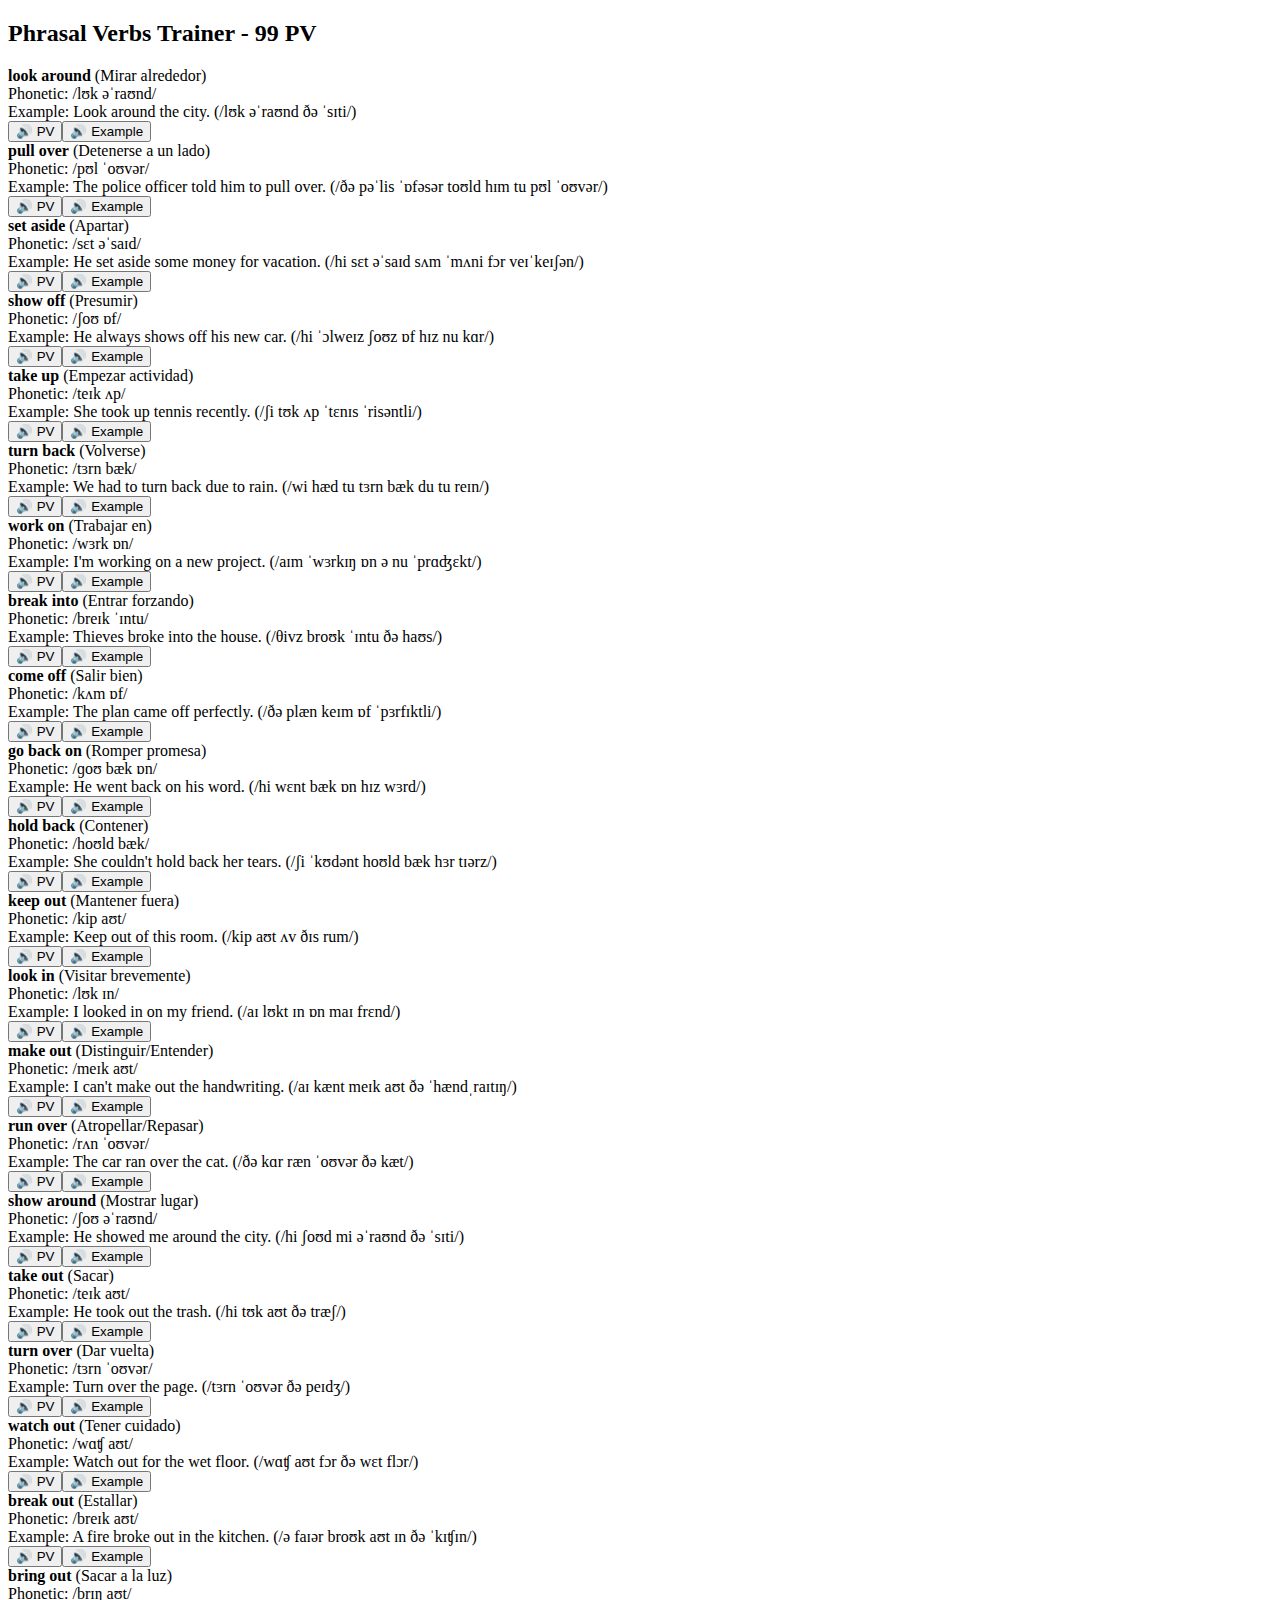
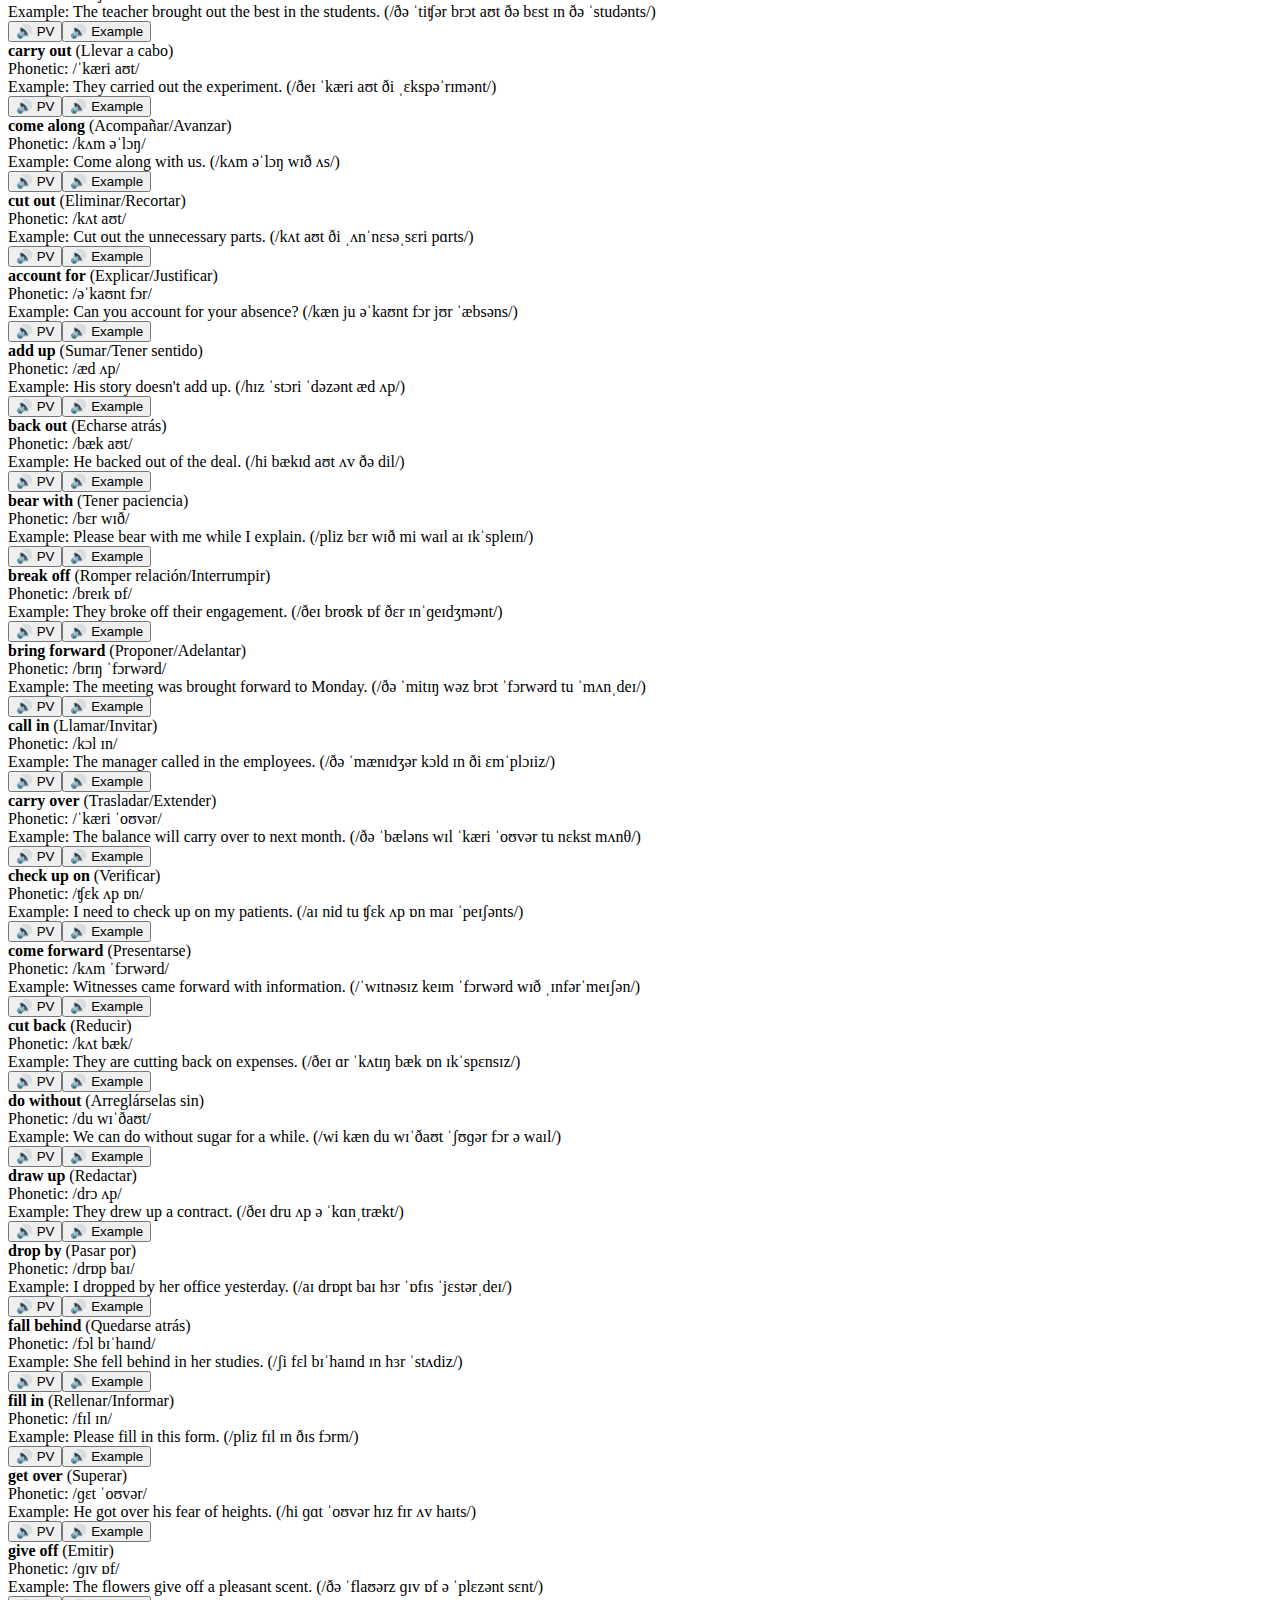
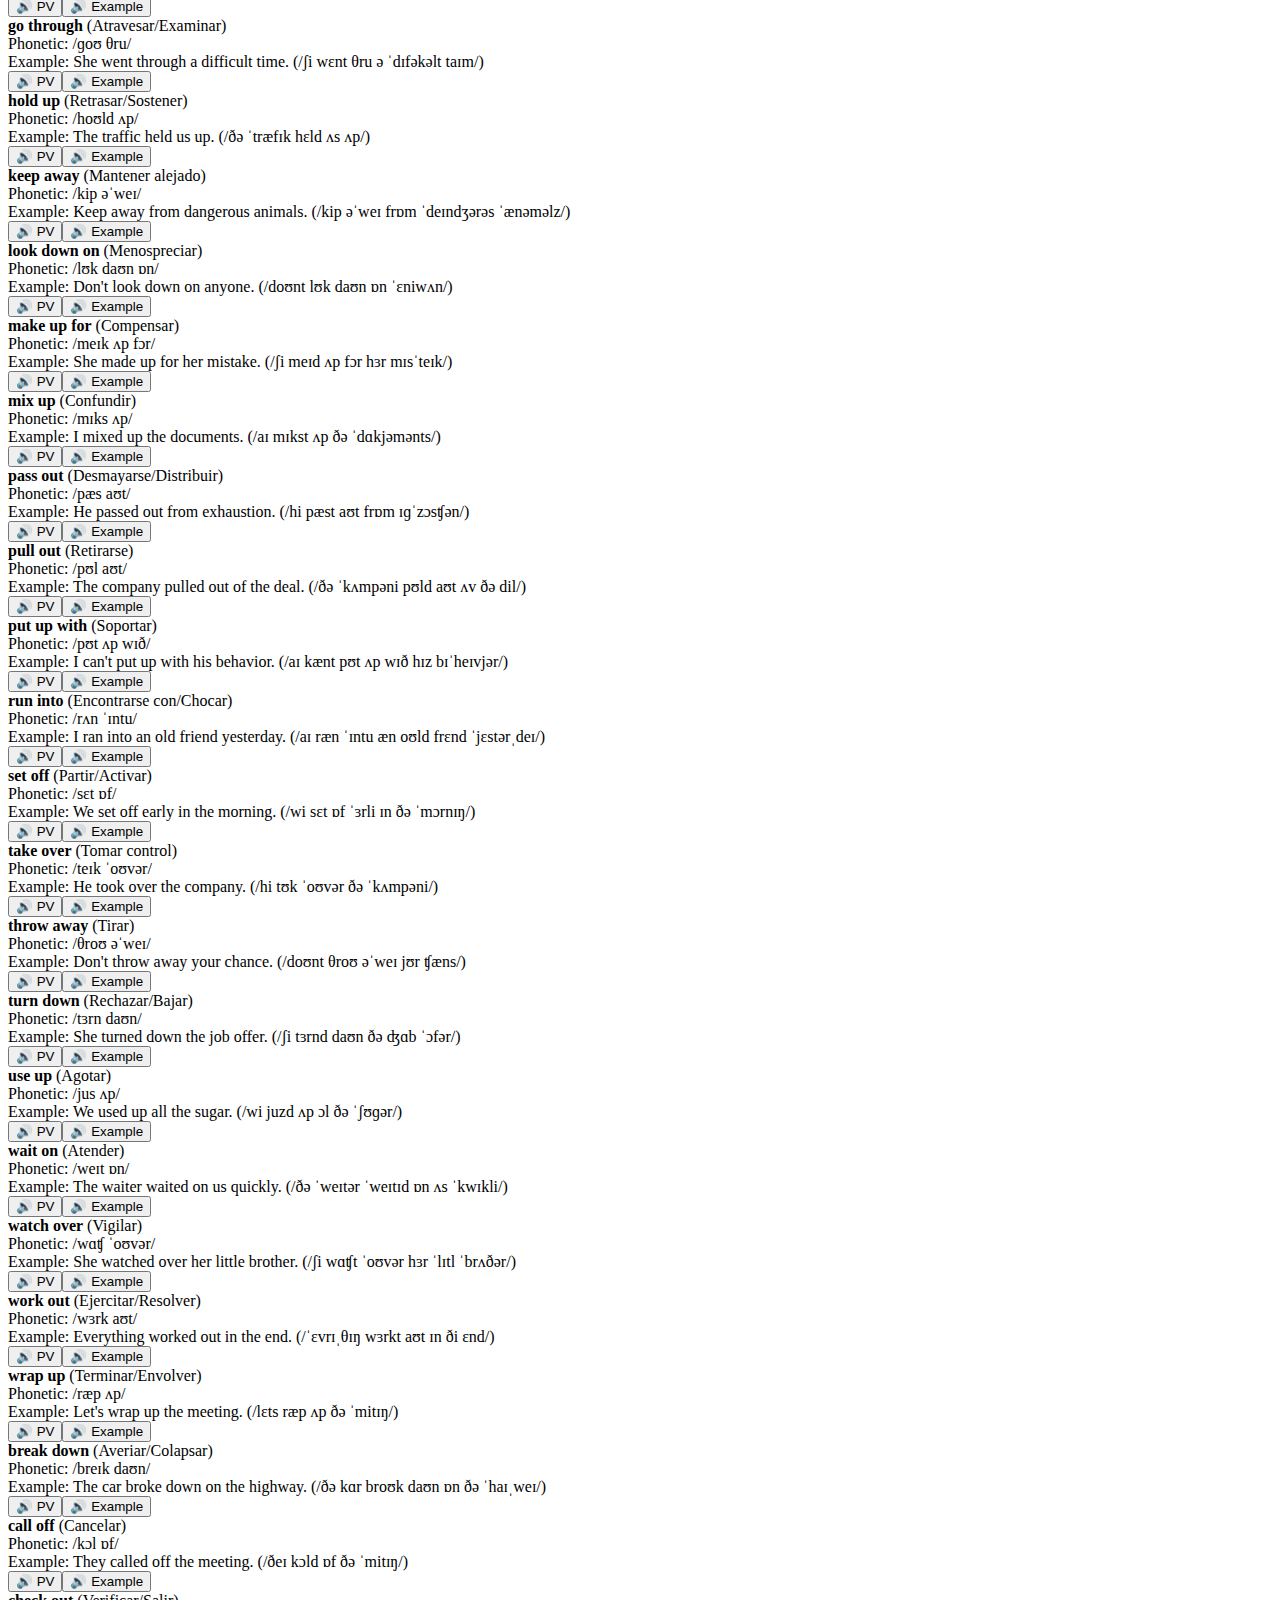
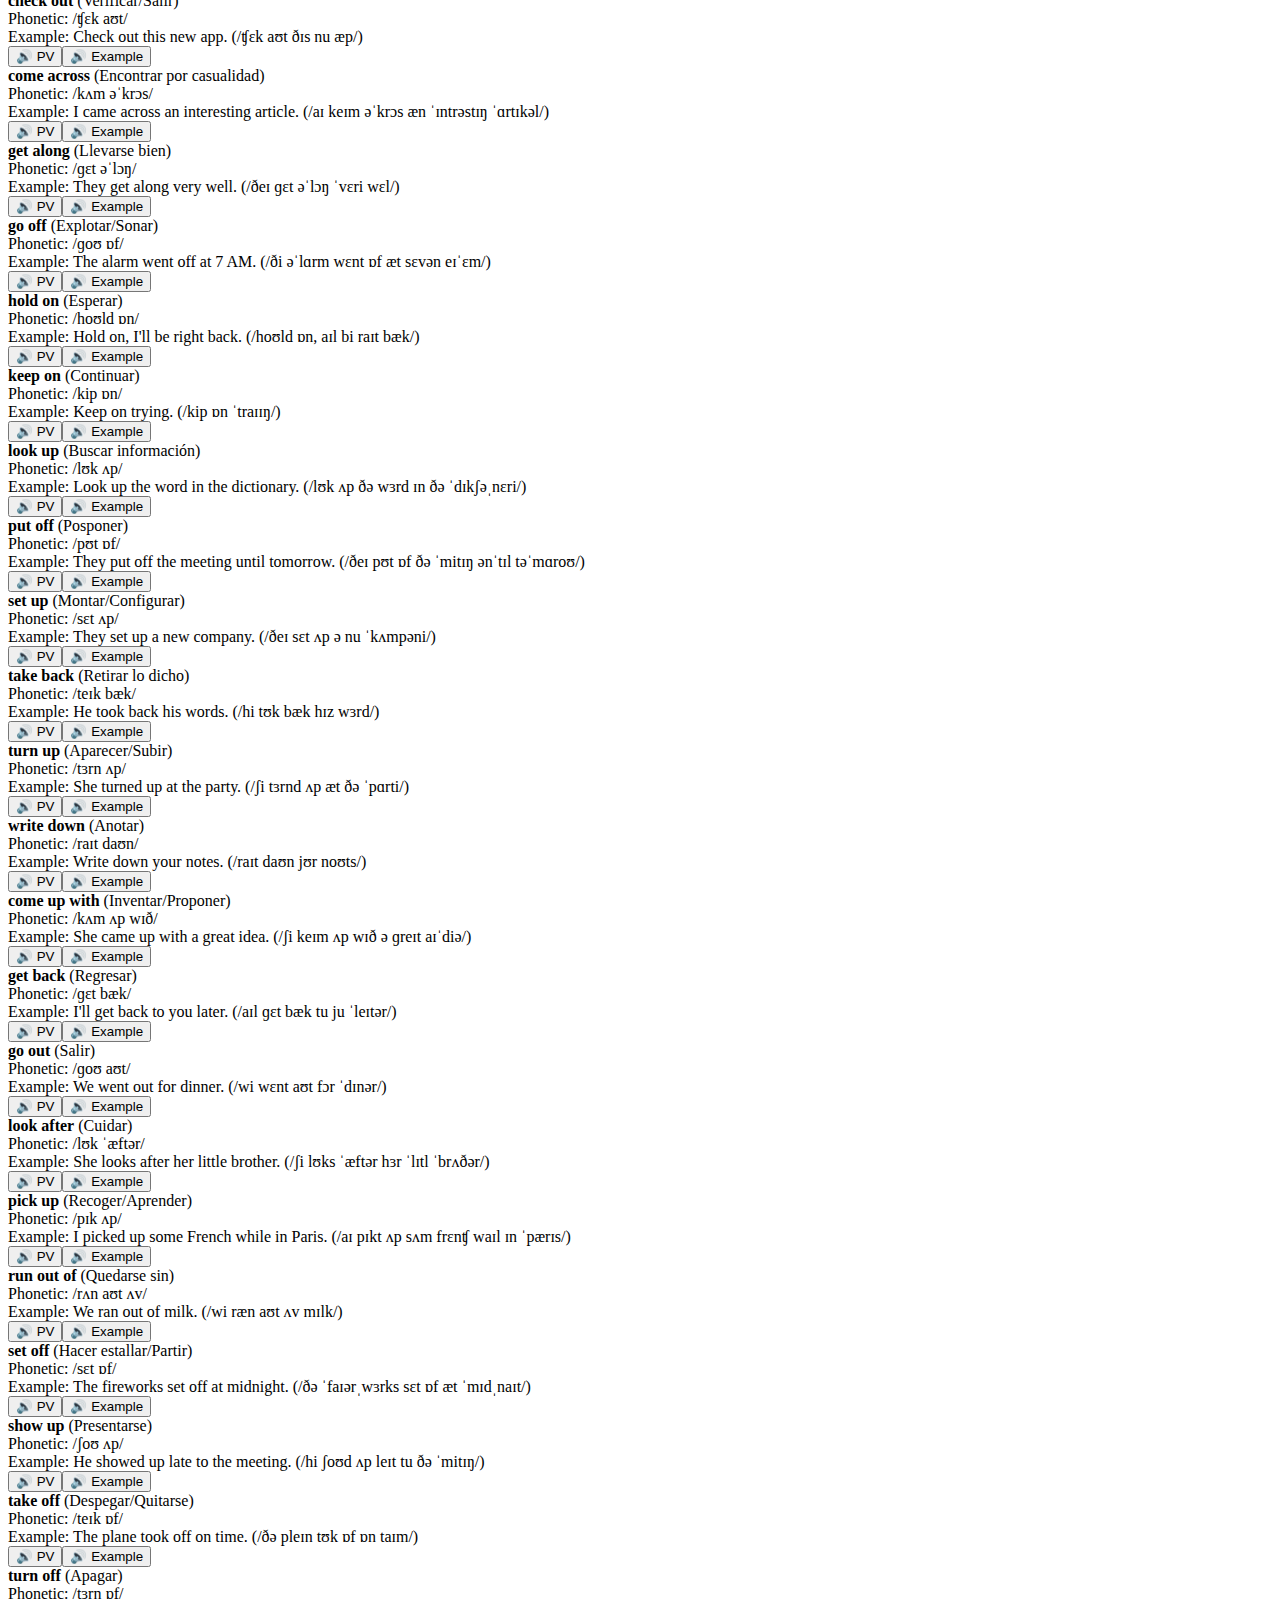
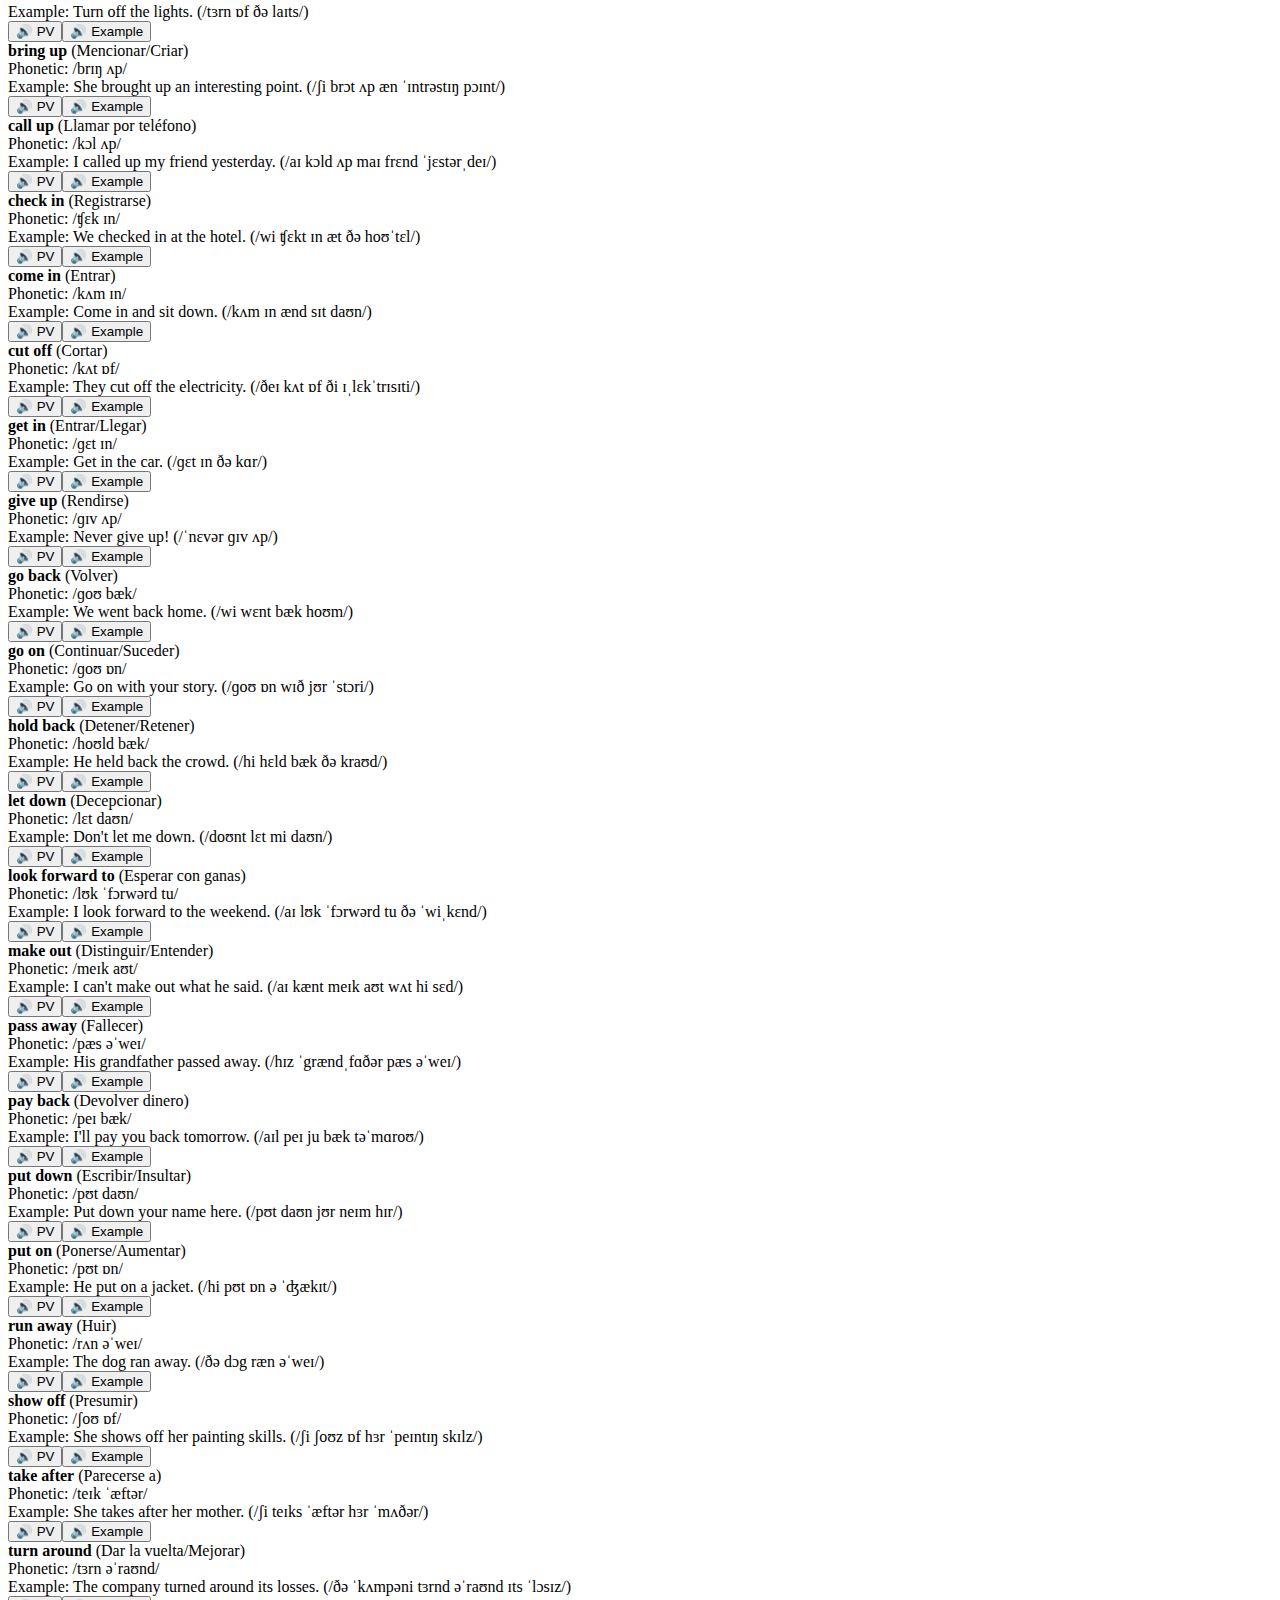
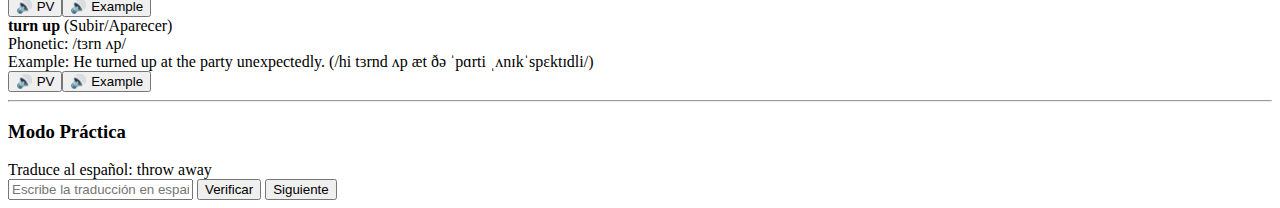
<file: index.html>
<!DOCTYPE html>
<html lang="es">
<head>
  <meta charset="UTF-8" />
  <meta name="viewport" content="width=device-width, initial-scale=1.0"/>
  <link rel="stylesheet" href="style.css">
  <title>Phrasal Verbs Trainer - 99 PV</title>
</head>
<body>
  <h2>Phrasal Verbs Trainer - 99 PV</h2>
  <div id="phrasalVerbsContainer"></div>
  <hr>
<h3>Modo Práctica</h3>
<div id="practiceMode">
  <div id="practiceQuestion"></div>
  <input type="text" id="practiceAnswer" placeholder="Escribe la traducción en español">
  <button id="checkAnswerBtn">Verificar</button>
  <button id="nextQuestionBtn">Siguiente</button>
  <div id="feedback"></div>
</div>

  <script>
    // --- 99 Phrasal verbs ---
    const phrasalVerbsData = [
      {pv:"look around", meaning:"Mirar alrededor", phonetic:"/lʊk əˈraʊnd/", example:"Look around the city.", examplePhon:"/lʊk əˈraʊnd ðə ˈsɪti/"},
      {pv:"pull over", meaning:"Detenerse a un lado", phonetic:"/pʊl ˈoʊvər/", example:"The police officer told him to pull over.", examplePhon:"/ðə pəˈlis ˈɒfəsər toʊld hɪm tu pʊl ˈoʊvər/"},
      {pv:"set aside", meaning:"Apartar", phonetic:"/sɛt əˈsaɪd/", example:"He set aside some money for vacation.", examplePhon:"/hi sɛt əˈsaɪd sʌm ˈmʌni fɔr veɪˈkeɪʃən/"},
      {pv:"show off", meaning:"Presumir", phonetic:"/ʃoʊ ɒf/", example:"He always shows off his new car.", examplePhon:"/hi ˈɔlweɪz ʃoʊz ɒf hɪz nu kɑr/"},
      {pv:"take up", meaning:"Empezar actividad", phonetic:"/teɪk ʌp/", example:"She took up tennis recently.", examplePhon:"/ʃi tʊk ʌp ˈtɛnɪs ˈrisəntli/"},
      {pv:"turn back", meaning:"Volverse", phonetic:"/tɜrn bæk/", example:"We had to turn back due to rain.", examplePhon:"/wi hæd tu tɜrn bæk du tu reɪn/"},
      {pv:"work on", meaning:"Trabajar en", phonetic:"/wɜrk ɒn/", example:"I'm working on a new project.", examplePhon:"/aɪm ˈwɜrkɪŋ ɒn ə nu ˈprɑʤɛkt/"},
      {pv:"break into", meaning:"Entrar forzando", phonetic:"/breɪk ˈɪntu/", example:"Thieves broke into the house.", examplePhon:"/θivz broʊk ˈɪntu ðə haʊs/"},
      {pv:"come off", meaning:"Salir bien", phonetic:"/kʌm ɒf/", example:"The plan came off perfectly.", examplePhon:"/ðə plæn keɪm ɒf ˈpɜrfɪktli/"},
      {pv:"go back on", meaning:"Romper promesa", phonetic:"/ɡoʊ bæk ɒn/", example:"He went back on his word.", examplePhon:"/hi wɛnt bæk ɒn hɪz wɜrd/"},
      {pv:"hold back", meaning:"Contener", phonetic:"/hoʊld bæk/", example:"She couldn't hold back her tears.", examplePhon:"/ʃi ˈkʊdənt hoʊld bæk hɜr tɪərz/"},
      {pv:"keep out", meaning:"Mantener fuera", phonetic:"/kip aʊt/", example:"Keep out of this room.", examplePhon:"/kip aʊt ʌv ðɪs rum/"},
      {pv:"look in", meaning:"Visitar brevemente", phonetic:"/lʊk ɪn/", example:"I looked in on my friend.", examplePhon:"/aɪ lʊkt ɪn ɒn maɪ frɛnd/"},
      {pv:"make out", meaning:"Distinguir/Entender", phonetic:"/meɪk aʊt/", example:"I can't make out the handwriting.", examplePhon:"/aɪ kænt meɪk aʊt ðə ˈhændˌraɪtɪŋ/"},
      {pv:"run over", meaning:"Atropellar/Repasar", phonetic:"/rʌn ˈoʊvər/", example:"The car ran over the cat.", examplePhon:"/ðə kɑr ræn ˈoʊvər ðə kæt/"},
      {pv:"show around", meaning:"Mostrar lugar", phonetic:"/ʃoʊ əˈraʊnd/", example:"He showed me around the city.", examplePhon:"/hi ʃoʊd mi əˈraʊnd ðə ˈsɪti/"},
      {pv:"take out", meaning:"Sacar", phonetic:"/teɪk aʊt/", example:"He took out the trash.", examplePhon:"/hi tʊk aʊt ðə træʃ/"},
      {pv:"turn over", meaning:"Dar vuelta", phonetic:"/tɜrn ˈoʊvər/", example:"Turn over the page.", examplePhon:"/tɜrn ˈoʊvər ðə peɪdʒ/"},
      {pv:"watch out", meaning:"Tener cuidado", phonetic:"/wɑʧ aʊt/", example:"Watch out for the wet floor.", examplePhon:"/wɑʧ aʊt fɔr ðə wɛt flɔr/"},
      {pv:"break out", meaning:"Estallar", phonetic:"/breɪk aʊt/", example:"A fire broke out in the kitchen.", examplePhon:"/ə faɪər broʊk aʊt ɪn ðə ˈkɪʧɪn/"},
      {pv:"bring out", meaning:"Sacar a la luz", phonetic:"/brɪŋ aʊt/", example:"The teacher brought out the best in the students.", examplePhon:"/ðə ˈtiʧər brɔt aʊt ðə bɛst ɪn ðə ˈstudənts/"},
      {pv:"carry out", meaning:"Llevar a cabo", phonetic:"/ˈkæri aʊt/", example:"They carried out the experiment.", examplePhon:"/ðeɪ ˈkæri aʊt ði ˌɛkspəˈrɪmənt/"},
      {pv:"come along", meaning:"Acompañar/Avanzar", phonetic:"/kʌm əˈlɔŋ/", example:"Come along with us.", examplePhon:"/kʌm əˈlɔŋ wɪð ʌs/"},
      {pv:"cut out", meaning:"Eliminar/Recortar", phonetic:"/kʌt aʊt/", example:"Cut out the unnecessary parts.", examplePhon:"/kʌt aʊt ði ˌʌnˈnɛsəˌsɛri pɑrts/"},
      {pv:"account for", meaning:"Explicar/Justificar", phonetic:"/əˈkaʊnt fɔr/", example:"Can you account for your absence?", examplePhon:"/kæn ju əˈkaʊnt fɔr jʊr ˈæbsəns/"},
      {pv:"add up", meaning:"Sumar/Tener sentido", phonetic:"/æd ʌp/", example:"His story doesn't add up.", examplePhon:"/hɪz ˈstɔri ˈdəzənt æd ʌp/"},
      {pv:"back out", meaning:"Echarse atrás", phonetic:"/bæk aʊt/", example:"He backed out of the deal.", examplePhon:"/hi bækɪd aʊt ʌv ðə dil/"},
      {pv:"bear with", meaning:"Tener paciencia", phonetic:"/bɛr wɪð/", example:"Please bear with me while I explain.", examplePhon:"/pliz bɛr wɪð mi waɪl aɪ ɪkˈspleɪn/"},
      {pv:"break off", meaning:"Romper relación/Interrumpir", phonetic:"/breɪk ɒf/", example:"They broke off their engagement.", examplePhon:"/ðeɪ broʊk ɒf ðɛr ɪnˈɡeɪdʒmənt/"},
      {pv:"bring forward", meaning:"Proponer/Adelantar", phonetic:"/brɪŋ ˈfɔrwərd/", example:"The meeting was brought forward to Monday.", examplePhon:"/ðə ˈmitɪŋ wəz brɔt ˈfɔrwərd tu ˈmʌnˌdeɪ/"},
      {pv:"call in", meaning:"Llamar/Invitar", phonetic:"/kɔl ɪn/", example:"The manager called in the employees.", examplePhon:"/ðə ˈmænɪdʒər kɔld ɪn ði ɛmˈplɔɪiz/"},
      {pv:"carry over", meaning:"Trasladar/Extender", phonetic:"/ˈkæri ˈoʊvər/", example:"The balance will carry over to next month.", examplePhon:"/ðə ˈbæləns wɪl ˈkæri ˈoʊvər tu nɛkst mʌnθ/"},
      {pv:"check up on", meaning:"Verificar", phonetic:"/ʧɛk ʌp ɒn/", example:"I need to check up on my patients.", examplePhon:"/aɪ nid tu ʧɛk ʌp ɒn maɪ ˈpeɪʃənts/"},
      {pv:"come forward", meaning:"Presentarse", phonetic:"/kʌm ˈfɔrwərd/", example:"Witnesses came forward with information.", examplePhon:"/ˈwɪtnəsɪz keɪm ˈfɔrwərd wɪð ˌɪnfərˈmeɪʃən/"},
      {pv:"cut back", meaning:"Reducir", phonetic:"/kʌt bæk/", example:"They are cutting back on expenses.", examplePhon:"/ðeɪ ɑr ˈkʌtɪŋ bæk ɒn ɪkˈspɛnsɪz/"},
      {pv:"do without", meaning:"Arreglárselas sin", phonetic:"/du wɪˈðaʊt/", example:"We can do without sugar for a while.", examplePhon:"/wi kæn du wɪˈðaʊt ˈʃʊɡər fɔr ə waɪl/"},
      {pv:"draw up", meaning:"Redactar", phonetic:"/drɔ ʌp/", example:"They drew up a contract.", examplePhon:"/ðeɪ dru ʌp ə ˈkɑnˌtrækt/"},
      {pv:"drop by", meaning:"Pasar por", phonetic:"/drɒp baɪ/", example:"I dropped by her office yesterday.", examplePhon:"/aɪ drɒpt baɪ hɜr ˈɒfɪs ˈjɛstərˌdeɪ/"},
      {pv:"fall behind", meaning:"Quedarse atrás", phonetic:"/fɔl bɪˈhaɪnd/", example:"She fell behind in her studies.", examplePhon:"/ʃi fɛl bɪˈhaɪnd ɪn hɜr ˈstʌdiz/"},
      {pv:"fill in", meaning:"Rellenar/Informar", phonetic:"/fɪl ɪn/", example:"Please fill in this form.", examplePhon:"/pliz fɪl ɪn ðɪs fɔrm/"},
      {pv:"get over", meaning:"Superar", phonetic:"/ɡɛt ˈoʊvər/", example:"He got over his fear of heights.", examplePhon:"/hi ɡɑt ˈoʊvər hɪz fɪr ʌv haɪts/"},
      {pv:"give off", meaning:"Emitir", phonetic:"/ɡɪv ɒf/", example:"The flowers give off a pleasant scent.", examplePhon:"/ðə ˈflaʊərz ɡɪv ɒf ə ˈplɛzənt sɛnt/"},
      {pv:"go through", meaning:"Atravesar/Examinar", phonetic:"/ɡoʊ θru/", example:"She went through a difficult time.", examplePhon:"/ʃi wɛnt θru ə ˈdɪfəkəlt taɪm/"},
      {pv:"hold up", meaning:"Retrasar/Sostener", phonetic:"/hoʊld ʌp/", example:"The traffic held us up.", examplePhon:"/ðə ˈtræfɪk hɛld ʌs ʌp/"},
      {pv:"keep away", meaning:"Mantener alejado", phonetic:"/kip əˈweɪ/", example:"Keep away from dangerous animals.", examplePhon:"/kip əˈweɪ frɒm ˈdeɪndʒərəs ˈænəməlz/"},
      {pv:"look down on", meaning:"Menospreciar", phonetic:"/lʊk daʊn ɒn/", example:"Don't look down on anyone.", examplePhon:"/doʊnt lʊk daʊn ɒn ˈɛniwʌn/"},
      {pv:"make up for", meaning:"Compensar", phonetic:"/meɪk ʌp fɔr/", example:"She made up for her mistake.", examplePhon:"/ʃi meɪd ʌp fɔr hɜr mɪsˈteɪk/"},
      {pv:"mix up", meaning:"Confundir", phonetic:"/mɪks ʌp/", example:"I mixed up the documents.", examplePhon:"/aɪ mɪkst ʌp ðə ˈdɑkjəmənts/"},
      {pv:"pass out", meaning:"Desmayarse/Distribuir", phonetic:"/pæs aʊt/", example:"He passed out from exhaustion.", examplePhon:"/hi pæst aʊt frɒm ɪɡˈzɔsʧən/"},
      {pv:"pull out", meaning:"Retirarse", phonetic:"/pʊl aʊt/", example:"The company pulled out of the deal.", examplePhon:"/ðə ˈkʌmpəni pʊld aʊt ʌv ðə dil/"},
      {pv:"put up with", meaning:"Soportar", phonetic:"/pʊt ʌp wɪð/", example:"I can't put up with his behavior.", examplePhon:"/aɪ kænt pʊt ʌp wɪð hɪz bɪˈheɪvjər/"},
      {pv:"run into", meaning:"Encontrarse con/Chocar", phonetic:"/rʌn ˈɪntu/", example:"I ran into an old friend yesterday.", examplePhon:"/aɪ ræn ˈɪntu æn oʊld frɛnd ˈjɛstərˌdeɪ/"},
      {pv:"set off", meaning:"Partir/Activar", phonetic:"/sɛt ɒf/", example:"We set off early in the morning.", examplePhon:"/wi sɛt ɒf ˈɜrli ɪn ðə ˈmɔrnɪŋ/"},
      {pv:"take over", meaning:"Tomar control", phonetic:"/teɪk ˈoʊvər/", example:"He took over the company.", examplePhon:"/hi tʊk ˈoʊvər ðə ˈkʌmpəni/"},
      {pv:"throw away", meaning:"Tirar", phonetic:"/θroʊ əˈweɪ/", example:"Don't throw away your chance.", examplePhon:"/doʊnt θroʊ əˈweɪ jʊr ʧæns/"},
      {pv:"turn down", meaning:"Rechazar/Bajar", phonetic:"/tɜrn daʊn/", example:"She turned down the job offer.", examplePhon:"/ʃi tɜrnd daʊn ðə ʤɑb ˈɔfər/"},
      {pv:"use up", meaning:"Agotar", phonetic:"/jus ʌp/", example:"We used up all the sugar.", examplePhon:"/wi juzd ʌp ɔl ðə ˈʃʊɡər/"},
      {pv:"wait on", meaning:"Atender", phonetic:"/weɪt ɒn/", example:"The waiter waited on us quickly.", examplePhon:"/ðə ˈweɪtər ˈweɪtɪd ɒn ʌs ˈkwɪkli/"},
      {pv:"watch over", meaning:"Vigilar", phonetic:"/wɑʧ ˈoʊvər/", example:"She watched over her little brother.", examplePhon:"/ʃi wɑʧt ˈoʊvər hɜr ˈlɪtl ˈbrʌðər/"},
      {pv:"work out", meaning:"Ejercitar/Resolver", phonetic:"/wɜrk aʊt/", example:"Everything worked out in the end.", examplePhon:"/ˈɛvrɪˌθɪŋ wɜrkt aʊt ɪn ði ɛnd/"},
      {pv:"wrap up", meaning:"Terminar/Envolver", phonetic:"/ræp ʌp/", example:"Let's wrap up the meeting.", examplePhon:"/lɛts ræp ʌp ðə ˈmitɪŋ/"},
      {pv:"break down", meaning:"Averiar/Colapsar", phonetic:"/breɪk daʊn/", example:"The car broke down on the highway.", examplePhon:"/ðə kɑr broʊk daʊn ɒn ðə ˈhaɪˌweɪ/"},
      {pv:"call off", meaning:"Cancelar", phonetic:"/kɔl ɒf/", example:"They called off the meeting.", examplePhon:"/ðeɪ kɔld ɒf ðə ˈmitɪŋ/"},
      {pv:"check out", meaning:"Verificar/Salir", phonetic:"/ʧɛk aʊt/", example:"Check out this new app.", examplePhon:"/ʧɛk aʊt ðɪs nu æp/"},
      {pv:"come across", meaning:"Encontrar por casualidad", phonetic:"/kʌm əˈkrɔs/", example:"I came across an interesting article.", examplePhon:"/aɪ keɪm əˈkrɔs æn ˈɪntrəstɪŋ ˈɑrtɪkəl/"},
      {pv:"get along", meaning:"Llevarse bien", phonetic:"/ɡɛt əˈlɔŋ/", example:"They get along very well.", examplePhon:"/ðeɪ ɡɛt əˈlɔŋ ˈvɛri wɛl/"},
      {pv:"go off", meaning:"Explotar/Sonar", phonetic:"/ɡoʊ ɒf/", example:"The alarm went off at 7 AM.", examplePhon:"/ði əˈlɑrm wɛnt ɒf æt sɛvən eɪˈɛm/"},
      {pv:"hold on", meaning:"Esperar", phonetic:"/hoʊld ɒn/", example:"Hold on, I'll be right back.", examplePhon:"/hoʊld ɒn, aɪl bi raɪt bæk/"},
      {pv:"keep on", meaning:"Continuar", phonetic:"/kip ɒn/", example:"Keep on trying.", examplePhon:"/kip ɒn ˈtraɪɪŋ/"},
      {pv:"look up", meaning:"Buscar información", phonetic:"/lʊk ʌp/", example:"Look up the word in the dictionary.", examplePhon:"/lʊk ʌp ðə wɜrd ɪn ðə ˈdɪkʃəˌnɛri/"},
      {pv:"put off", meaning:"Posponer", phonetic:"/pʊt ɒf/", example:"They put off the meeting until tomorrow.", examplePhon:"/ðeɪ pʊt ɒf ðə ˈmitɪŋ ənˈtɪl təˈmɑroʊ/"},
      {pv:"set up", meaning:"Montar/Configurar", phonetic:"/sɛt ʌp/", example:"They set up a new company.", examplePhon:"/ðeɪ sɛt ʌp ə nu ˈkʌmpəni/"},
      {pv:"take back", meaning:"Retirar lo dicho", phonetic:"/teɪk bæk/", example:"He took back his words.", examplePhon:"/hi tʊk bæk hɪz wɜrd/"},
      {pv:"turn up", meaning:"Aparecer/Subir", phonetic:"/tɜrn ʌp/", example:"She turned up at the party.", examplePhon:"/ʃi tɜrnd ʌp æt ðə ˈpɑrti/"},
      {pv:"write down", meaning:"Anotar", phonetic:"/raɪt daʊn/", example:"Write down your notes.", examplePhon:"/raɪt daʊn jʊr noʊts/"},
      {pv:"come up with", meaning:"Inventar/Proponer", phonetic:"/kʌm ʌp wɪð/", example:"She came up with a great idea.", examplePhon:"/ʃi keɪm ʌp wɪð ə ɡreɪt aɪˈdiə/"},
      {pv:"get back", meaning:"Regresar", phonetic:"/ɡɛt bæk/", example:"I'll get back to you later.", examplePhon:"/aɪl ɡɛt bæk tu ju ˈleɪtər/"},
      {pv:"go out", meaning:"Salir", phonetic:"/ɡoʊ aʊt/", example:"We went out for dinner.", examplePhon:"/wi wɛnt aʊt fɔr ˈdɪnər/"},
      {pv:"look after", meaning:"Cuidar", phonetic:"/lʊk ˈæftər/", example:"She looks after her little brother.", examplePhon:"/ʃi lʊks ˈæftər hɜr ˈlɪtl ˈbrʌðər/"},
      {pv:"pick up", meaning:"Recoger/Aprender", phonetic:"/pɪk ʌp/", example:"I picked up some French while in Paris.", examplePhon:"/aɪ pɪkt ʌp sʌm frɛnʧ waɪl ɪn ˈpærɪs/"},
      {pv:"run out of", meaning:"Quedarse sin", phonetic:"/rʌn aʊt ʌv/", example:"We ran out of milk.", examplePhon:"/wi ræn aʊt ʌv mɪlk/"},
      {pv:"set off", meaning:"Hacer estallar/Partir", phonetic:"/sɛt ɒf/", example:"The fireworks set off at midnight.", examplePhon:"/ðə ˈfaɪərˌwɜrks sɛt ɒf æt ˈmɪdˌnaɪt/"},
      {pv:"show up", meaning:"Presentarse", phonetic:"/ʃoʊ ʌp/", example:"He showed up late to the meeting.", examplePhon:"/hi ʃoʊd ʌp leɪt tu ðə ˈmitɪŋ/"},
      {pv:"take off", meaning:"Despegar/Quitarse", phonetic:"/teɪk ɒf/", example:"The plane took off on time.", examplePhon:"/ðə pleɪn tʊk ɒf ɒn taɪm/"},
      {pv:"turn off", meaning:"Apagar", phonetic:"/tɜrn ɒf/", example:"Turn off the lights.", examplePhon:"/tɜrn ɒf ðə laɪts/"},
      {pv:"bring up", meaning:"Mencionar/Criar", phonetic:"/brɪŋ ʌp/", example:"She brought up an interesting point.", examplePhon:"/ʃi brɔt ʌp æn ˈɪntrəstɪŋ pɔɪnt/"},
      {pv:"call up", meaning:"Llamar por teléfono", phonetic:"/kɔl ʌp/", example:"I called up my friend yesterday.", examplePhon:"/aɪ kɔld ʌp maɪ frɛnd ˈjɛstərˌdeɪ/"},
      {pv:"check in", meaning:"Registrarse", phonetic:"/ʧɛk ɪn/", example:"We checked in at the hotel.", examplePhon:"/wi ʧɛkt ɪn æt ðə hoʊˈtɛl/"},
      {pv:"come in", meaning:"Entrar", phonetic:"/kʌm ɪn/", example:"Come in and sit down.", examplePhon:"/kʌm ɪn ænd sɪt daʊn/"},
      {pv:"cut off", meaning:"Cortar", phonetic:"/kʌt ɒf/", example:"They cut off the electricity.", examplePhon:"/ðeɪ kʌt ɒf ði ɪˌlɛkˈtrɪsɪti/"},
      {pv:"get in", meaning:"Entrar/Llegar", phonetic:"/ɡɛt ɪn/", example:"Get in the car.", examplePhon:"/ɡɛt ɪn ðə kɑr/"},
      {pv:"give up", meaning:"Rendirse", phonetic:"/ɡɪv ʌp/", example:"Never give up!", examplePhon:"/ˈnɛvər ɡɪv ʌp/"},
      {pv:"go back", meaning:"Volver", phonetic:"/ɡoʊ bæk/", example:"We went back home.", examplePhon:"/wi wɛnt bæk hoʊm/"},
      {pv:"go on", meaning:"Continuar/Suceder", phonetic:"/ɡoʊ ɒn/", example:"Go on with your story.", examplePhon:"/ɡoʊ ɒn wɪð jʊr ˈstɔri/"},
      {pv:"hold back", meaning:"Detener/Retener", phonetic:"/hoʊld bæk/", example:"He held back the crowd.", examplePhon:"/hi hɛld bæk ðə kraʊd/"},
      {pv:"let down", meaning:"Decepcionar", phonetic:"/lɛt daʊn/", example:"Don't let me down.", examplePhon:"/doʊnt lɛt mi daʊn/"},
      {pv:"look forward to", meaning:"Esperar con ganas", phonetic:"/lʊk ˈfɔrwərd tu/", example:"I look forward to the weekend.", examplePhon:"/aɪ lʊk ˈfɔrwərd tu ðə ˈwiˌkɛnd/"},
      {pv:"make out", meaning:"Distinguir/Entender", phonetic:"/meɪk aʊt/", example:"I can't make out what he said.", examplePhon:"/aɪ kænt meɪk aʊt wʌt hi sɛd/"},
      {pv:"pass away", meaning:"Fallecer", phonetic:"/pæs əˈweɪ/", example:"His grandfather passed away.", examplePhon:"/hɪz ˈgrændˌfɑðər pæs əˈweɪ/"},
      {pv:"pay back", meaning:"Devolver dinero", phonetic:"/peɪ bæk/", example:"I'll pay you back tomorrow.", examplePhon:"/aɪl peɪ ju bæk təˈmɑroʊ/"},
      {pv:"put down", meaning:"Escribir/Insultar", phonetic:"/pʊt daʊn/", example:"Put down your name here.", examplePhon:"/pʊt daʊn jʊr neɪm hɪr/"},
      {pv:"put on", meaning:"Ponerse/Aumentar", phonetic:"/pʊt ɒn/", example:"He put on a jacket.", examplePhon:"/hi pʊt ɒn ə ˈʤækɪt/"},
      {pv:"run away", meaning:"Huir", phonetic:"/rʌn əˈweɪ/", example:"The dog ran away.", examplePhon:"/ðə dɔg ræn əˈweɪ/"},
      {pv:"show off", meaning:"Presumir", phonetic:"/ʃoʊ ɒf/", example:"She shows off her painting skills.", examplePhon:"/ʃi ʃoʊz ɒf hɜr ˈpeɪntɪŋ skɪlz/"},
      {pv:"take after", meaning:"Parecerse a", phonetic:"/teɪk ˈæftər/", example:"She takes after her mother.", examplePhon:"/ʃi teɪks ˈæftər hɜr ˈmʌðər/"},
      {pv:"turn around", meaning:"Dar la vuelta/Mejorar", phonetic:"/tɜrn əˈraʊnd/", example:"The company turned around its losses.", examplePhon:"/ðə ˈkʌmpəni tɜrnd əˈraʊnd ɪts ˈlɔsɪz/"},
      {pv:"turn up", meaning:"Subir/Aparecer", phonetic:"/tɜrn ʌp/", example:"He turned up at the party unexpectedly.", examplePhon:"/hi tɜrnd ʌp æt ðə ˈpɑrti ˌʌnɪkˈspɛktɪdli/"}
    ];

    // --- Cargar voces ---
    // --- Cargar voces ---
let englishVoiceFemale;
function loadVoices(){
  const voices = speechSynthesis.getVoices();
  
  // Primero buscar voz femenina en en-US
  englishVoiceFemale = voices.find(v => v.lang === 'en-US' && /female/i.test(v.name));

  // Si no hay, tomar cualquier voz en-US
  if(!englishVoiceFemale){
    englishVoiceFemale = voices.find(v => v.lang === 'en-US');
  }

  // Si aún no hay, tomar la primera disponible
  if(!englishVoiceFemale){
    englishVoiceFemale = voices[0];
  }
}

speechSynthesis.onvoiceschanged = loadVoices;
window.onload = () => {
  loadVoices();
  renderPhrasalVerbs();
};

    // --- Hablar ---
    function speak(text){
      if(!('speechSynthesis' in window)){ alert('Tu navegador no soporta voz'); return; }
      const utter = new SpeechSynthesisUtterance(text);
      utter.lang='en-US';
      utter.voice = englishVoiceFemale;
      utter.rate = 1;
      speechSynthesis.cancel();
      speechSynthesis.speak(utter);
    }

    // --- Verificar respuesta ---
function checkAnswer(){
  const answerInput = document.getElementById('practiceAnswer');
  const feedbackDiv = document.getElementById('feedback');
  const item = phrasalVerbsData[currentPracticeIndex];

  // Reproducir el phrasal verb siempre
  speak(item.pv);

  if(answerInput.value.trim().toLowerCase() === item.meaning.toLowerCase()){
    feedbackDiv.textContent = '✅ Correcto';
    feedbackDiv.style.color = 'green';
  } else {
    feedbackDiv.textContent = `❌ Incorrecto. Significado: ${item.meaning}`;
    feedbackDiv.style.color = 'red';
  }
}

// --- Botón verificar ---
document.getElementById('checkAnswerBtn').onclick = checkAnswer;

// --- Enter para verificar ---
document.getElementById('practiceAnswer').addEventListener('keydown', function(e){
  if(e.key === 'Enter'){
    checkAnswer();
  }
});

    // --- Render phrasal verbs ---
function renderPhrasalVerbs(){
  const container = document.getElementById('phrasalVerbsContainer');
  container.innerHTML = '';
  phrasalVerbsData.forEach(item => {
    const div = document.createElement('div'); div.className = 'phrasal-item';

    const header = document.createElement('div'); header.className = 'phrasal-header';
    header.innerHTML = `<b>${item.pv}</b> <span>(${item.meaning})</span>`;
    div.appendChild(header);

    const phon = document.createElement('div'); phon.className = 'phrasal-phonetic'; phon.textContent = `Phonetic: ${item.phonetic}`;
    div.appendChild(phon);

    const example = document.createElement('div'); example.textContent = `Example: ${item.example} (${item.examplePhon})`;
    div.appendChild(example);

    const buttons = document.createElement('div'); buttons.className = 'phrasal-buttons';
    const btnPv = document.createElement('button'); btnPv.textContent = '🔊 PV'; btnPv.onclick = () => speak(item.pv);
    const btnExample = document.createElement('button'); btnExample.textContent = '🔊 Example'; btnExample.onclick = () => speak(item.example);
    buttons.appendChild(btnPv); buttons.appendChild(btnExample);

    div.appendChild(buttons);
    container.appendChild(div);
  });
}

// --- Modo práctica ---
let currentPracticeIndex = 0;

function loadPracticeQuestion(){
  const questionDiv = document.getElementById('practiceQuestion');
  const answerInput = document.getElementById('practiceAnswer');
  const feedbackDiv = document.getElementById('feedback');

  // Elegir un phrasal verb aleatorio
  currentPracticeIndex = Math.floor(Math.random() * phrasalVerbsData.length);
  const item = phrasalVerbsData[currentPracticeIndex];

  questionDiv.textContent = `Traduce al español: ${item.pv}`;
  answerInput.value = '';
  feedbackDiv.textContent = '';
}

document.getElementById('checkAnswerBtn').onclick = function(){
  const answerInput = document.getElementById('practiceAnswer');
  const feedbackDiv = document.getElementById('feedback');
  const item = phrasalVerbsData[currentPracticeIndex];

  if(answerInput.value.trim().toLowerCase() === item.meaning.toLowerCase()){
    feedbackDiv.textContent = '✅ Correcto!';
    feedbackDiv.style.color = 'green';
    speak(item.pv); // 🔊 Pronuncia el phrasal verb

    // Espera 1.2 segundos antes de cargar la siguiente pregunta
    setTimeout(loadPracticeQuestion, 1200);
  } else {
    feedbackDiv.textContent = `❌ Incorrecto. La respuesta correcta es: ${item.meaning}`;
    feedbackDiv.style.color = 'red';
  }
}

window.onload = () => {
  // Cargar voces y phrasal verbs al inicio
  loadVoices();
  renderPhrasalVerbs();
  loadPracticeQuestion();

  // Asignar evento al botón "Siguiente"
  document.getElementById('nextQuestionBtn').onclick = function(){
    loadPracticeQuestion();
  }

  // Evento Enter: solo hace clic en "Verificar", la siguiente se carga automáticamente si es correcto
  const answerInput = document.getElementById('practiceAnswer');
  answerInput.addEventListener('keydown', function(event) {
    if(event.key === "Enter") {
      document.getElementById('checkAnswerBtn').click();
    }
  });
};
</script>
</body>
</html>
</file>
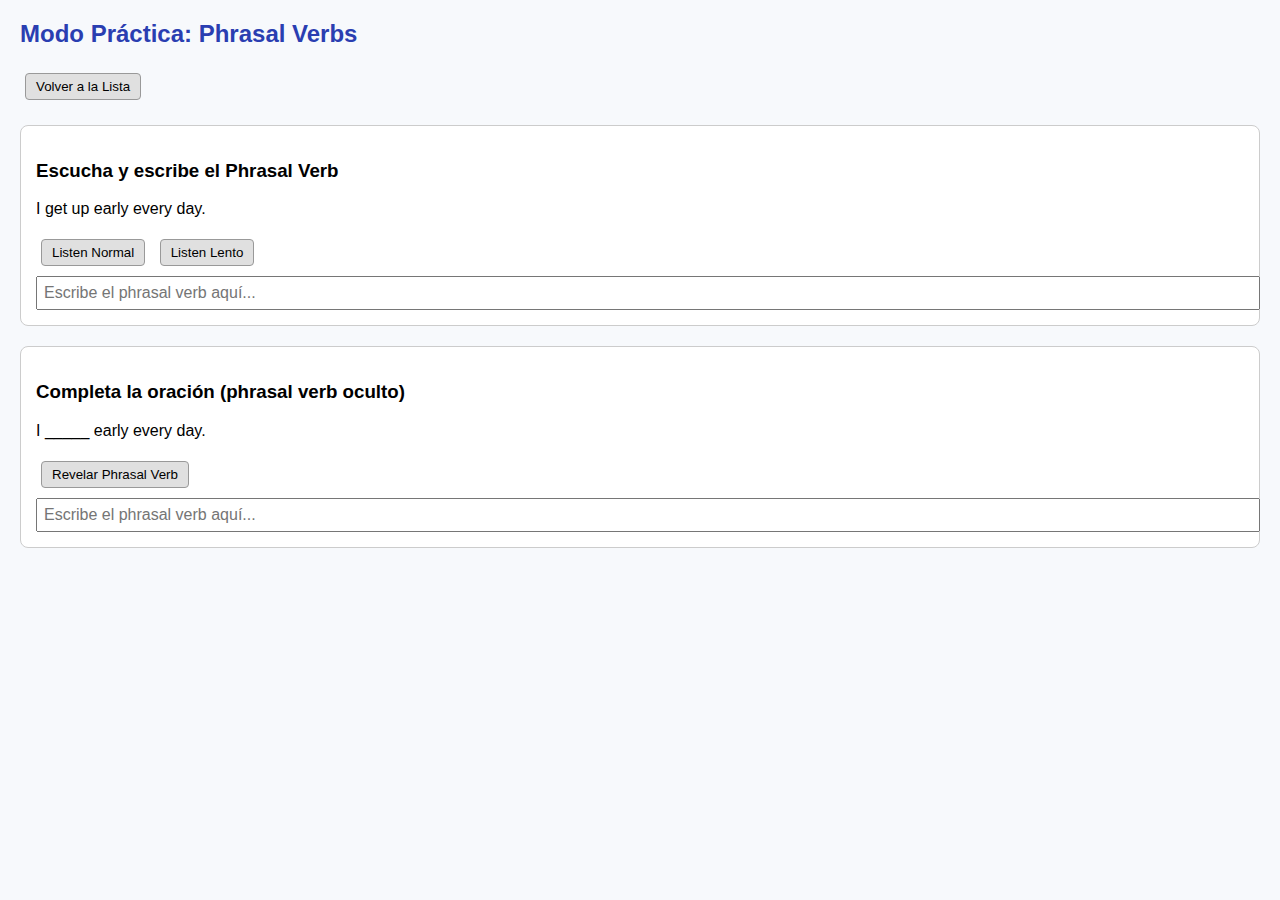
<file: practice.html>
<!DOCTYPE html>
<html lang="en">
<head>
<meta charset="UTF-8">
<meta name="viewport" content="width=device-width, initial-scale=1.0">
<title>Practice Phrasal Verbs</title>
<style>
body { font-family: Arial, sans-serif; margin: 20px; background: #f7f9fc; }
h2 { color: #2a3eb1; }
.mode-section { margin-top: 20px; padding: 15px; background: #fff; border-radius: 8px; border: 1px solid #ccc; }
button { margin: 5px; padding: 5px 10px; cursor: pointer; border-radius: 4px; border: 1px solid #999; background: #e0e0e0; }
button:hover { background: #d0d0ff; }
#output { margin-top: 10px; font-weight: bold; }
input[type=text] { width: 100%; padding: 6px; margin-top: 5px; font-size: 16px; }
</style>
</head>
<body>
<h2>Modo Práctica: Phrasal Verbs</h2>
<button onclick="window.location.href='index.html'">Volver a la Lista</button>

<div class="mode-section">
  <h3>Escucha y escribe el Phrasal Verb</h3>
  <p id="listenSentence"></p>
  <button onclick="speakCurrent(1)">Listen Normal</button>
  <button onclick="speakCurrent(0.6)">Listen Lento</button>
  <input type="text" id="listenInput" placeholder="Escribe el phrasal verb aquí..." oninput="checkListenInput()">
  <div id="listenOutput"></div>
</div>

<div class="mode-section">
  <h3>Completa la oración (phrasal verb oculto)</h3>
  <p id="fillSentence"></p>
  <button onclick="revealPV()">Revelar Phrasal Verb</button>
  <input type="text" id="fillInput" placeholder="Escribe el phrasal verb aquí..." oninput="checkFillInput()">
  <div id="fillOutput"></div>
</div>

<script>
const phrasalVerbs = {
  "Básico":[
    {"pv":"get up","example":"I get up early every day."},
    {"pv":"put on","example":"She put on her jacket before leaving."},
    {"pv":"take off","example":"The plane takes off at 9 PM."},
    {"pv":"turn on","example":"Please turn on the lights."},
    {"pv":"turn off","example":"Turn off the TV when you finish."},
    {"pv":"look for","example":"I'm looking for my keys."},
    {"pv":"give up","example":"Don't give up on your dreams."},
    {"pv":"bring up","example":"She brought up an interesting topic."},
    {"pv":"call off","example":"They called off the meeting."},
    {"pv":"come back","example":"He will come back tomorrow."},
    {"pv":"look after","example":"She looks after her younger brother."},
    {"pv":"make up","example":"They made up after the argument."},
    {"pv":"run out","example":"We ran out of milk."},
    {"pv":"set up","example":"He set up a new company."},
    {"pv":"pick up","example":"I will pick you up at the airport."},
    {"pv":"break down","example":"The car broke down on the highway."},
    {"pv":"put off","example":"They put off the meeting until next week."},
    {"pv":"check out","example":"Check out this new restaurant."},
    {"pv":"go on","example":"Please go on with your story."},
    {"pv":"fill out","example":"Please fill out this form."},
    {"pv":"give in","example":"She finally gave in to their demands."},
    {"pv":"hold on","example":"Hold on a minute, I'll be right back."},
    {"pv":"look up","example":"I need to look up that word in the dictionary."},
    {"pv":"run into","example":"I ran into an old friend yesterday."},
    {"pv":"take over","example":"The company was taken over by a larger firm."},
    {"pv":"turn up","example":"He turned up late to the party."},
    {"pv":"turn down","example":"She turned down the job offer."},
    {"pv":"work out","example":"Everything worked out well in the end."},
    {"pv":"bring back","example":"That song brings back memories."},
    {"pv":"come across","example":"I came across an interesting article today."},
    {"pv":"cut down","example":"He cut down on sugar to lose weight."},
    {"pv":"get along","example":"They get along very well."}
  ],
  "Intermedio": [
    // 33 phrasal verbs intermedios aquí
  ],
  "Difícil": [
    // 33 phrasal verbs difíciles aquí
  ]
};

let practiceList = [...phrasalVerbs["Básico"]]; // reemplaza con los 99 para completo
let currentIndexListen = 0;
let currentIndexFill = 0;

// --- VOZ ---
function speak(text, rate=1){
  if(!('speechSynthesis' in window)){ alert('Tu navegador no soporta voz'); return;}
  const utter = new SpeechSynthesisUtterance(text);
  utter.lang='en-US';
  const voices = window.speechSynthesis.getVoices();
  utter.voice = voices.find(v=>v.lang==='en-US' && v.name.toLowerCase().includes('female')) || voices[0];
  utter.rate = rate;
  window.speechSynthesis.cancel();
  window.speechSynthesis.speak(utter);
}

// --- MODO ESCUCHA ---
function showListenSentence(){
  document.getElementById('listenSentence').textContent = practiceList[currentIndexListen].example;
  document.getElementById('listenInput').value='';
  document.getElementById('listenOutput').textContent='';
}
function speakCurrent(rate){ speak(practiceList[currentIndexListen].example, rate); }
function checkListenInput(){
  const val = document.getElementById('listenInput').value.trim().toLowerCase();
  if(val === practiceList[currentIndexListen].pv.toLowerCase()){
    document.getElementById('listenOutput').textContent='✅ Correcto!';
    nextListen();
  } else {
    document.getElementById('listenOutput').textContent='';
  }
}
function nextListen(){
  currentIndexListen++;
  if(currentIndexListen >= practiceList.length) currentIndexListen=0;
  showListenSentence();
}
showListenSentence();

// --- MODO COMPLETA ORACION ---
function showFillSentence(){
  const sentence = practiceList[currentIndexFill].example.replace(practiceList[currentIndexFill].pv, '_____');
  document.getElementById('fillSentence').textContent = sentence;
  document.getElementById('fillInput').value='';
  document.getElementById('fillOutput').textContent='';
}
function checkFillInput(){
  const val = document.getElementById('fillInput').value.trim().toLowerCase();
  if(val === practiceList[currentIndexFill].pv.toLowerCase()){
    document.getElementById('fillOutput').textContent='✅ Correcto!';
    nextFill();
  } else {
    document.getElementById('fillOutput').textContent='';
  }
}
function nextFill(){
  currentIndexFill++;
  if(currentIndexFill >= practiceList.length) currentIndexFill=0;
  showFillSentence();
}
function revealPV(){
  document.getElementById('fillOutput').textContent = `💡 Phrasal Verb: ${practiceList[currentIndexFill].pv}`;
}
showFillSentence();
</script>
</body>
</html>
</file>
<file: style.css>

</file>
